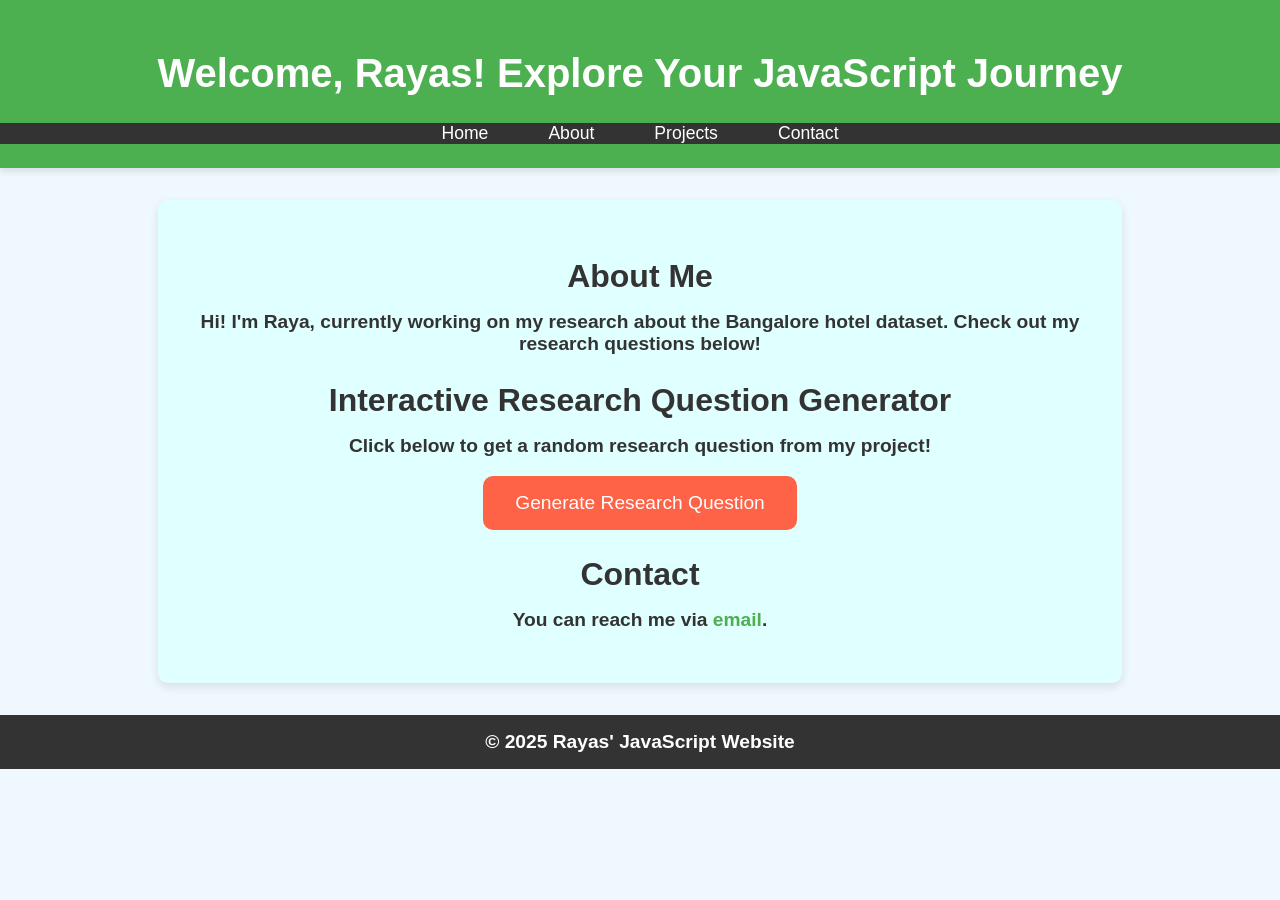
<file: index.html>
<!DOCTYPE html>
<html lang="en">
<head>
    <meta charset="UTF-8">
    <meta name="viewport" content="width=device-width, initial-scale=1.0">
    <title>Rayas' JavaScript Website</title>
    <link rel="stylesheet" href="style.css">
</head>
<body>
    <header>
        <h1>Welcome, Rayas! Explore Your JavaScript Journey</h1>
        <nav>
            <ul>
                <li><a href="#">Home</a></li>
                <li><a href="#about">About</a></li>
                <li><a href="#projects">Projects</a></li>
                <li><a href="#contact">Contact</a></li>
            </ul>
        </nav>
    </header>
    <main>
        <section id="about">
            <h2>About Me</h2>
            <p>Hi! I'm Raya, currently working on my research about the Bangalore hotel dataset. Check out my research questions below!</p>
        </section>
        <section id="projects">
            <h2>Interactive Research Question Generator</h2>
            <p>Click below to get a random research question from my project!</p>
            <button id="generateQuestion">Generate Research Question</button>
            <p id="researchOutput" style="margin-top: 1rem; font-size: 1.2rem;"></p>
        </section>
        <section id="contact">
            <h2>Contact</h2>
            <p>You can reach me via <a href="mailto:rayayasmin1@gmail.com">email</a>.</p>
        </section>
    </main>
    <footer>
        <p>&copy; 2025 Rayas' JavaScript Website</p>
    </footer>
    <script src="script.js"></script>
</body>
</html>
</file>
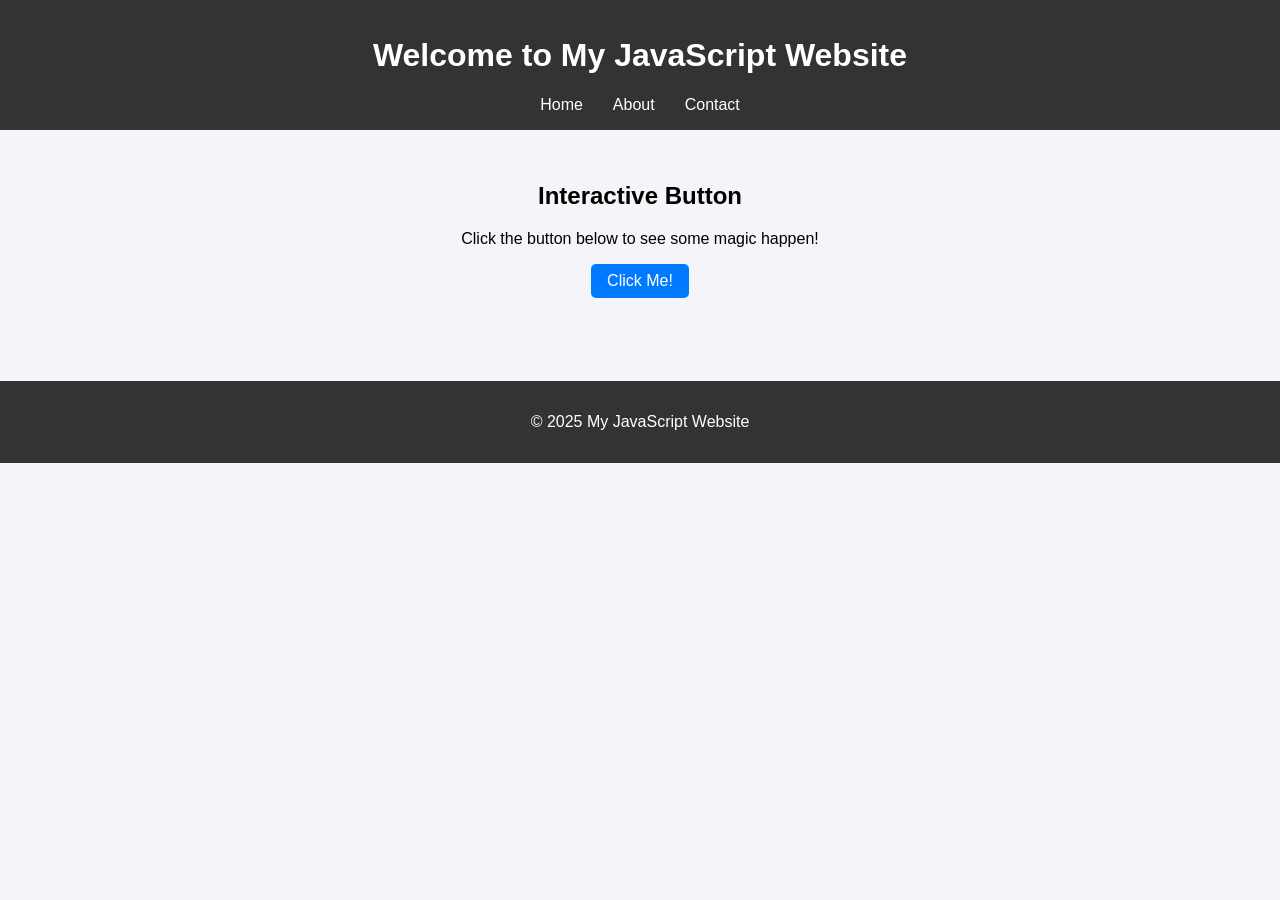
<file: js1.html>
<!DOCTYPE html>
<html lang="en">
<head>
    <meta charset="UTF-8">
    <meta name="viewport" content="width=device-width, initial-scale=1.0">
    <title>JavaScript Website</title>
    <style>
        body {
            font-family: Arial, sans-serif;
            margin: 0;
            padding: 0;
            background-color: #f4f4f9;
        }
        header {
            background-color: #333;
            color: #fff;
            padding: 1rem 0;
            text-align: center;
        }
        nav ul {
            list-style: none;
            padding: 0;
            display: flex;
            justify-content: center;
            margin: 0;
        }
        nav ul li {
            margin: 0 15px;
        }
        nav ul li a {
            color: #fff;
            text-decoration: none;
        }
        main {
            padding: 2rem;
            text-align: center;
        }
        button {
            padding: 0.5rem 1rem;
            font-size: 1rem;
            color: #fff;
            background-color: #007bff;
            border: none;
            border-radius: 5px;
            cursor: pointer;
        }
        button:hover {
            background-color: #0056b3;
        }
        footer {
            background-color: #333;
            color: #fff;
            text-align: center;
            padding: 1rem 0;
            margin-top: 2rem;
        }
    </style>
</head>
<body>
    <header>
        <h1>Welcome to My JavaScript Website</h1>
        <nav>
            <ul>
                <li><a href="#">Home</a></li>
                <li><a href="#about">About</a></li>
                <li><a href="#contact">Contact</a></li>
            </ul>
        </nav>
    </header>
    <main>
        <h2>Interactive Button</h2>
        <p>Click the button below to see some magic happen!</p>
        <button id="magicButton">Click Me!</button>
        <p id="output" style="margin-top: 1rem; font-size: 1.2rem;"></p>
    </main>
    <footer>
        <p>&copy; 2025 My JavaScript Website</p>
    </footer>

    <script>
        const button = document.getElementById('magicButton');
        const output = document.getElementById('output');

        button.addEventListener('click', () => {
            const messages = [
                "You are amazing!",
                "Keep up the great work!",
                "JavaScript is awesome!",
                "Coding is fun!",
                "Believe in yourself!"
            ];
            const randomMessage = messages[Math.floor(Math.random() * messages.length)];
            output.textContent = randomMessage;
        });
    </script>
</body>
</html>
</file>
<file: style.css>
/* General Styles */
body {
    font-family: Arial, sans-serif;
    margin: 0;
    padding: 0;
    background-color: #f0f8ff; /* Soft light blue background for the body */
}

header {
    background-color: #4CAF50; /* Green header */
    color: #fff;
    padding: 1.5rem 0;
    text-align: center;
    box-shadow: 0 4px 6px rgba(0, 0, 0, 0.1);
}

header h1 {
    font-size: 2.5rem;
    font-weight: bold;
    color: #fff;
}

nav ul {
    list-style: none;
    padding: 0;
    display: flex;
    justify-content: center;
    margin: 0;
    background-color: #333;
}

nav ul li {
    margin: 0 15px;
}

nav ul li a {
    color: #fff;
    text-decoration: none;
    font-size: 1.1rem;
    padding: 8px 15px;
    border-radius: 5px;
    transition: background-color 0.3s ease;
}

nav ul li a:hover {
    background-color: #ddd; /* Light gray on hover */
    color: #333;
}

main {
    padding: 2rem;
    text-align: center;
    background-color: #e0ffff; /* Light cyan background for the main content */
    border-radius: 10px;
    box-shadow: 0 4px 10px rgba(0, 0, 0, 0.1);
    margin: 2rem auto;
    max-width: 900px;
}

h2 {
    font-size: 2rem;
    color: #333;
    margin-bottom: 1rem;
}

button {
    padding: 1rem 2rem;
    font-size: 1.2rem;
    color: #fff;
    background-color: #FF6347; /* Tomato red background */
    border: none;
    border-radius: 10px;
    cursor: pointer;
    transition: background-color 0.3s ease;
}

button:hover {
    background-color: #FF4500; /* Darker red when hovered */
}

p {
    font-size: 1.2rem;
    color: #333;
    margin-top: 1rem;
    font-weight: 600;
}

/* Footer Styling */
footer {
    background-color: #333;
    color: #fff;
    text-align: center;
    padding: 1rem 0;
    margin-top: 2rem;
    font-size: 1rem;
}

footer p {
    margin: 0;
    color: white;
}

a {
    color: #4CAF50; /* Green link color */
    text-decoration: none;
}

a:hover {
    text-decoration: underline;
}
</file>
